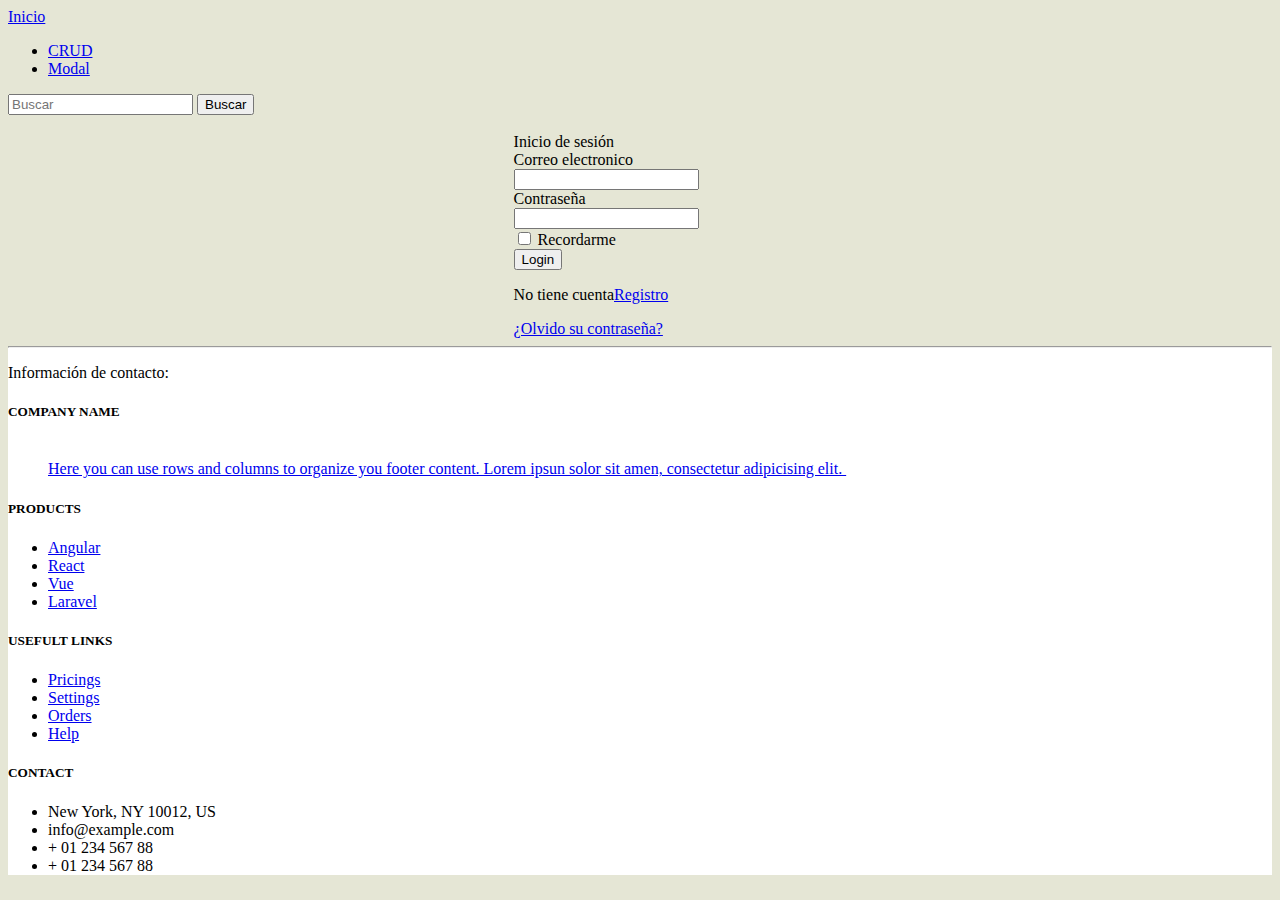
<file: index.html>
<!DOCTYPE html>
<html lang="es-CO">
<head>
    <meta charset="UTF-8">
    <meta name="author" content="Nicolas Suarez - ">
    <meta name="description" content="La siguiente pagina web, desarrolla el taller en clase">
    <link href="https://cdn.jsdelivr.net/npm/bootstrap@5.1.3/dist/css/bootstrap.min.css" rel="stylesheet" integrity="sha384-1BmE4kWBq78iYhFldvKuhfTAU6auU8tT94WrHftjDbrCEXSU1oBoqyl2QvZ6jIW3" crossorigin="anonymous">
    <link rel="stylesheet" href="estilos.css">

    <title>Inicio</title>
</head>
    <body>
    <nav class="navbar navbar-expand-lg navbar-dark bg-dark bg-light">
        <div class="container-fluid">
                <a class="navbar-brand" href="index.html">Inicio</a>

                <div class="collapse navbar-collapse" id="navbarSupportedContent">
                  <ul class="navbar-nav me-auto mb-2 mb-lg-0">
                    <li class="nav-item">
                      <a class="nav-link active" aria-current="page" href="pagina_tablas.html">CRUD</a>
                    </li>
                    <li class="nav-item">
                      <a class="nav-link" href="pagina_textos.html">Modal</a>

                    </li>

                  </ul>
                  <form class="d-flex">
                    <input class="form-control me-2" type="search" placeholder="Buscar" aria-label="Search">
                    <button class="btn btn-outline-success" type="submit">Buscar</button>
                  </form>
                </div>
            </div>
        </nav>
    <br>
        <section>

            <div class="card text-center">
              <div class="card-header">
                Inicio de sesión
              </div>
              <div class="card-body">
                <form>

                    <label for="exampleInputEmail1" class="form-label">Correo electronico</label>
                  <div class="input-group mb-3">
                      <span class="input-group-text"></span>
                    <input type="email" class="form-control" id="exampleInputEmail1">
                  </div>


                    <label for="exampleInputPassword1" class="form-label">Contraseña</label>
                  <div class="input-group mb-3">
                      <span class="input-group-text"></span>
                    <input type="password" class="form-control" id="exampleInputPassword1">
                  </div>


                  <div class="mb-3 form-check">
                    <input type="checkbox" class="form-check-input" id="exampleCheck1">
                      <label class="form-check-label" for="exampleCheck1">Recordarme</label>

                  </div>
                  <button type="submit" class="btn btn-success">Login</button>
                </form>
              </div>
              <div class="card-footer ">
                  <p>No tiene cuenta<a href="index.html">Registro</a></p>
                  <a href="index.html">¿Olvido su contraseña?</a>
              </div>
            </div>
        </section>
    </body>
        <div class="informacion">
        <hr>
        <p>Información de contacto:</p>
        <footer class="row row-cols-4 py-5 my-5 border-top">
            <div class="col">
                <h5> COMPANY NAME </h5>
                <ul class="nav flex-column">
                    <a href="/" class="d-flex align-items-center mb-3 link-dark text-decoration-none">
                        Here you can use rows and columns to organize you footer content.
                        Lorem ipsun solor sit amen, consectetur adipicising elit.
                        <svg class="bi me-2" width="40" height="32"><use xlink:href="#bootstrap"></use></svg>
                    </a>
              </ul>
            </div>



            <div class="col">
              <h5>PRODUCTS</h5>
              <ul class="nav flex-column">
                <li class="nav-item mb-2"><a href="index.html" class="nav-link p-0">Angular</a></li>
                <li class="nav-item mb-2"><a href="index.html" class="nav-link p-0">React</a></li>
                <li class="nav-item mb-2"><a href="index.html" class="nav-link p-0">Vue</a></li>
                <li class="nav-item mb-2"><a href="index.html" class="nav-link p-0">Laravel</a></li>
              </ul>
            </div>

            <div class="col">
              <h5>USEFULT LINKS</h5>
              <ul class="nav flex-column">
                <li class="nav-item mb-2"><a href="index.html" class="nav-link p-0 ">Pricings</a></li>
                <li class="nav-item mb-2"><a href="index.html" class="nav-link p-0">Settings</a></li>
                <li class="nav-item mb-2"><a href="index.html" class="nav-link p-0">Orders</a></li>
                <li class="nav-item mb-2"><a href="index.html" class="nav-link p-0">Help</a></li>
              </ul>
            </div>

            <div class="col">
              <h5>CONTACT</h5>
              <ul class="nav flex-column">
                <li class="nav-item mb-2">New York, NY 10012, US</li>
                <li class="nav-item mb-2">info@example.com</a></li>
                <li class="nav-item mb-2">+ 01 234 567 88</a></li>
                <li class="nav-item mb-2">+ 01 234 567 88</a></li>
              </ul>
            </div>
          </footer>

        </div>


</html>
</file>
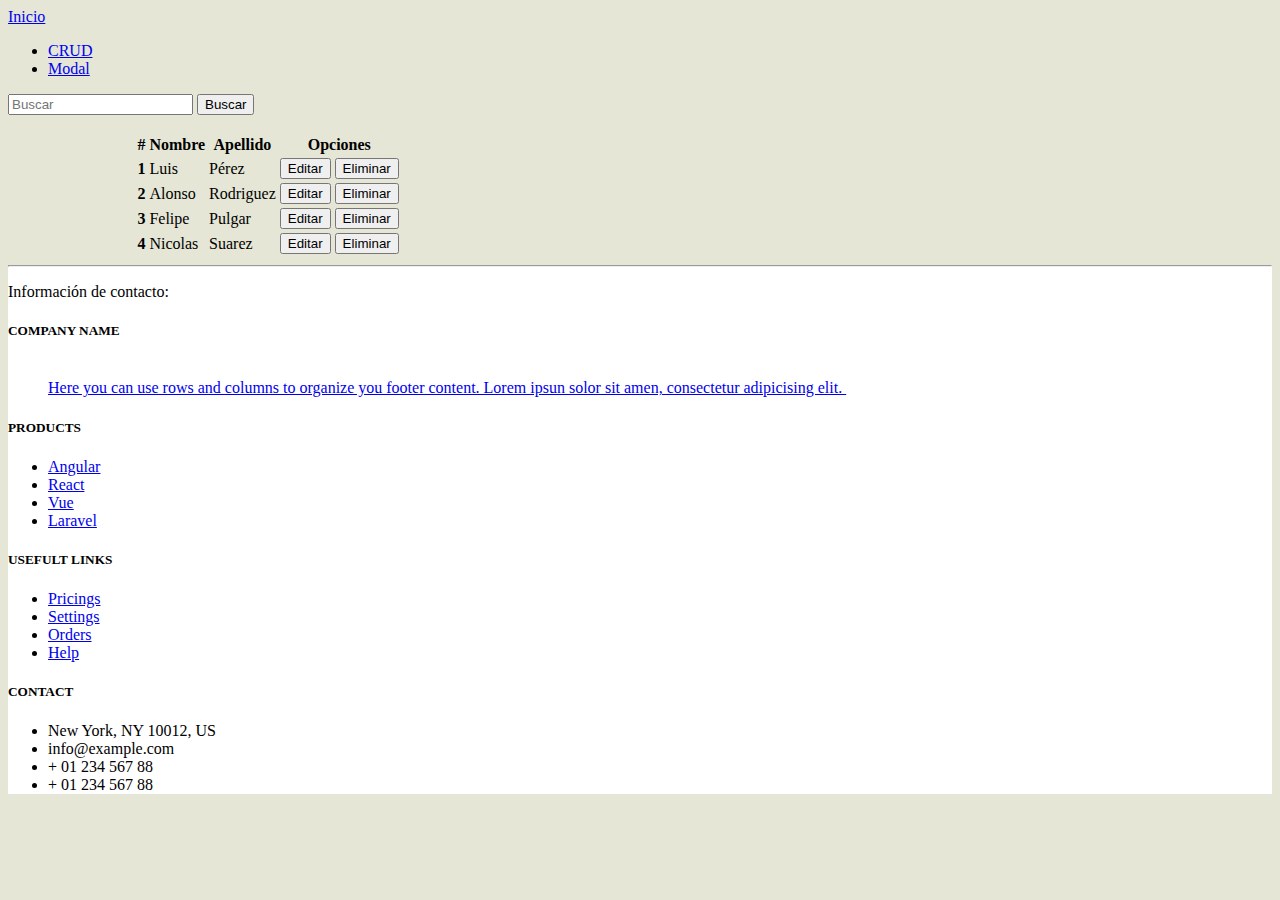
<file: pagina_tablas.html>
<!DOCTYPE html>
<html lang="es">
<head>
    <link href="https://cdn.jsdelivr.net/npm/bootstrap@5.1.3/dist/css/bootstrap.min.css" rel="stylesheet" integrity="sha384-1BmE4kWBq78iYhFldvKuhfTAU6auU8tT94WrHftjDbrCEXSU1oBoqyl2QvZ6jIW3" crossorigin="anonymous">
    <meta charset="UTF-8">
    <meta http-equiv="X-UA-Compatible" content="IE=edge">
    <meta name="viewport" content="width=device-width, initial-scale=1.0">
    <title>Taller en clase</title>
    <link rel="stylesheet" href="estilos.css"/>
</head>
<body>
    <nav class="navbar navbar-expand-lg navbar-dark bg-dark bg-light">
        <div class="container-fluid">
                <a class="navbar-brand" href="index.html">Inicio</a>

                <div class="collapse navbar-collapse" id="navbarSupportedContent">
                  <ul class="navbar-nav me-auto mb-2 mb-lg-0">
                    <li class="nav-item">
                      <a class="nav-link active" aria-current="page" href="pagina_tablas.html">CRUD</a>
                    </li>
                    <li class="nav-item">
                      <a class="nav-link" href="pagina_textos.html">Modal</a>

                    </li>

                  </ul>
                  <form class="d-flex">
                    <input class="form-control me-2" type="search" placeholder="Buscar" aria-label="Search">
                    <button class="btn btn-outline-success" type="submit">Buscar</button>
                  </form>
                </div>
            </div>
        </nav>
    <div class="tablainfo">
        <br>
    <table class="table table-striped table-dark">
        <thead>
          <tr>
            <th scope="col">#</th>
            <th scope="col">Nombre</th>
            <th scope="col">Apellido</th>
            <th scope="col">Opciones</th>
          </tr>
        </thead>
        <tbody>
          <tr>
            <th scope="row">1</th>
            <td>Luis </td>
            <td>Pérez</td>
            <td><button type="button" class="btn btn-warning">Editar</button>   <button type="button" class="btn btn-danger">Eliminar</button></td>
            
          </tr>
          <tr>
            <th scope="row">2</th>
            <td>Alonso</td>
            <td>Rodriguez</td>
            <td><button type="button" class="btn btn-warning">Editar</button>   <button type="button" class="btn btn-danger">Eliminar</button></td>
          </tr>
          <tr>
            <th scope="row">3</th>
            <td>Felipe </td>
            <td>Pulgar</td>
            <td><button type="button" class="btn btn-warning">Editar</button>   <button type="button" class="btn btn-danger">Eliminar</button></td>
          </tr>
          <tr>
            <th scope="row">4</th>
            <td>Nicolas</td>
            <td>Suarez</td>
            <td><button type="button" class="btn btn-warning">Editar</button>   <button type="button" class="btn btn-danger">Eliminar</button></td>
          </tr>
        </tbody>
      </table>
        </div>
</body>
      <div class="informacion">
        <hr>
        <p>Información de contacto:</p>
        <footer class="row row-cols-4 py-5 my-5 border-top">
            <div class="col">
                <h5> COMPANY NAME </h5>
                <ul class="nav flex-column">
                    <a href="/" class="d-flex align-items-center mb-3 link-dark text-decoration-none">
                        Here you can use rows and columns to organize you footer content.
                        Lorem ipsun solor sit amen, consectetur adipicising elit.
                        <svg class="bi me-2" width="40" height="32"><use xlink:href="#bootstrap"></use></svg>
                    </a>
              </ul>
            </div>



            <div class="col">
              <h5>PRODUCTS</h5>
              <ul class="nav flex-column">
                <li class="nav-item mb-2"><a href="index.html" class="nav-link p-0">Angular</a></li>
                <li class="nav-item mb-2"><a href="index.html" class="nav-link p-0">React</a></li>
                <li class="nav-item mb-2"><a href="index.html" class="nav-link p-0">Vue</a></li>
                <li class="nav-item mb-2"><a href="index.html" class="nav-link p-0">Laravel</a></li>
              </ul>
            </div>

            <div class="col">
              <h5>USEFULT LINKS</h5>
              <ul class="nav flex-column">
                <li class="nav-item mb-2"><a href="index.html" class="nav-link p-0 ">Pricings</a></li>
                <li class="nav-item mb-2"><a href="index.html" class="nav-link p-0">Settings</a></li>
                <li class="nav-item mb-2"><a href="index.html" class="nav-link p-0">Orders</a></li>
                <li class="nav-item mb-2"><a href="index.html" class="nav-link p-0">Help</a></li>
              </ul>
            </div>

            <div class="col">
              <h5>CONTACT</h5>
              <ul class="nav flex-column">
                <li class="nav-item mb-2">New York, NY 10012, US</li>
                <li class="nav-item mb-2">info@example.com</a></li>
                <li class="nav-item mb-2">+ 01 234 567 88</a></li>
                <li class="nav-item mb-2">+ 01 234 567 88</a></li>
              </ul>
            </div>
          </footer>

        </div>
</html>
</file>
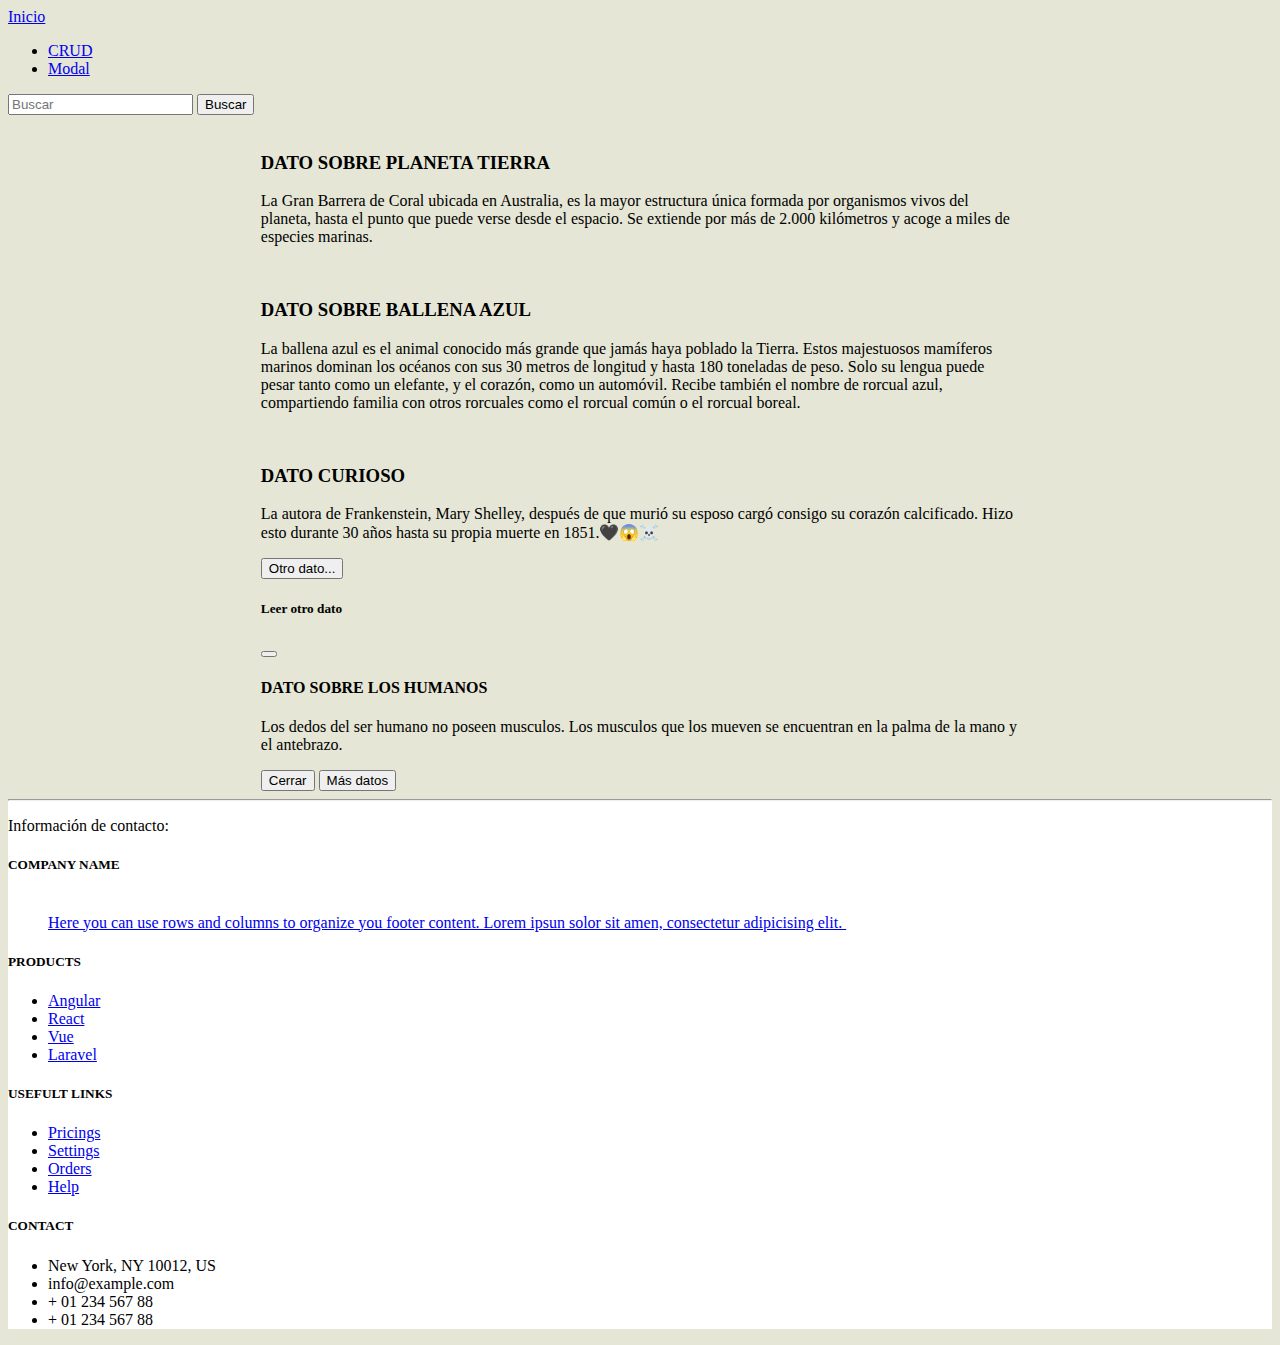
<file: pagina_textos.html>
<!DOCTYPE html>
<html lang="en">
<head>
    <meta charset="UTF-8">
    <link href="https://cdn.jsdelivr.net/npm/bootstrap@5.1.3/dist/css/bootstrap.min.css" rel="stylesheet" integrity="sha384-1BmE4kWBq78iYhFldvKuhfTAU6auU8tT94WrHftjDbrCEXSU1oBoqyl2QvZ6jIW3" crossorigin="anonymous">
    <script src="https://cdn.jsdelivr.net/npm/bootstrap@5.1.3/dist/js/bootstrap.bundle.min.js" integrity="sha384-ka7Sk0Gln4gmtz2MlQnikT1wXgYsOg+OMhuP+IlRH9sENBO0LRn5q+8nbTov4+1p" crossorigin="anonymous"></script>
    <meta charset="UTF-8">
    <meta http-equiv="X-UA-Compatible" content="IE=edge">
    <meta name="viewport" content="width=device-width, initial-scale=1.0">
    <title>Taller en clase</title>
    <link rel="stylesheet" href="estilos.css"/>
</head>
<body>
    <nav class="navbar navbar-expand-lg navbar-dark bg-dark bg-light">
        <div class="container-fluid">
                <a class="navbar-brand" href="index.html">Inicio</a>

                <div class="collapse navbar-collapse" id="navbarSupportedContent">
                  <ul class="navbar-nav me-auto mb-2 mb-lg-0">
                    <li class="nav-item">
                      <a class="nav-link active" aria-current="page" href="pagina_tablas.html">CRUD</a>
                    </li>
                    <li class="nav-item">
                      <a class="nav-link" href="pagina_textos.html">Modal</a>
                    </li>

                  </ul>
                  <form class="d-flex">
                    <input class="form-control me-2" type="search" placeholder="Buscar" aria-label="Search">
                    <button class="btn btn-outline-success" type="submit">Buscar</button>
                  </form>
                </div>
        </div>
    </nav>


    <div class="datos">
         <div class="row">
          <div class="col">
              <br>
              <h3> DATO SOBRE PLANETA TIERRA </h3>
              <p>La Gran Barrera de Coral ubicada en Australia, es la mayor estructura única formada por organismos vivos del planeta, hasta el punto que puede verse desde el espacio. Se extiende por más de 2.000 kilómetros y acoge a miles de especies marinas.</p>
          </div>
          <div class="col">
              <br>
              <h3> DATO SOBRE BALLENA AZUL </h3>
              <p>La ballena azul es el animal conocido más grande que jamás haya poblado la Tierra. Estos majestuosos mamíferos marinos dominan los océanos con sus 30 metros de longitud y hasta 180 toneladas de peso. Solo su lengua puede pesar tanto como un elefante, y el corazón, como un automóvil. Recibe también el nombre de rorcual azul, compartiendo familia con otros rorcuales como el rorcual común o el rorcual boreal.</p>
          </div>
          <div class="col">
              <br>
              <h3> DATO CURIOSO </h3>
              <p>La autora de Frankenstein, Mary Shelley, después de que murió su esposo cargó consigo su corazón calcificado. Hizo esto durante 30 años hasta su propia muerte en 1851.🖤😱☠️</p>
          </div>
        </div>
        <!-- Button trigger modal -->
        <div class="d-grid gap-2 col-2 mx-auto">
          <button type="button" class="btn btn-primary " data-bs-toggle="modal" data-bs-target="#exampleModal">Otro dato...</button>
        </div>
        <!-- Modal -->
        <div class="modal fade" id="exampleModal" tabindex="-1" aria-labelledby="exampleModalLabel" aria-hidden="true">
          <div class="modal-dialog">
            <div class="modal-content">
              <div class="modal-header">
                <h5 class="modal-title" id="exampleModalLabel">Leer otro dato</h5>
                <button type="button" class="btn-close" data-bs-dismiss="modal" aria-label="Close"></button>
              </div>
              <div class="modal-body">
                  <h4>DATO SOBRE LOS HUMANOS</h4>
                  <p>Los dedos del ser humano no poseen musculos. Los musculos que los mueven se encuentran en la palma de la mano y el antebrazo.</p>
              </div>
              <div class="modal-footer">
                <button type="button" class="btn btn-secondary" data-bs-dismiss="modal">Cerrar</button>
                <button type="button" class="btn btn-primary">Más datos</button>
              </div>
            </div>
          </div>
        </div>
    </div>
</body>

<div class="informacion">
        <hr>
        <p>Información de contacto:</p>
        <footer class="row row-cols-4 py-5 my-5 border-top">
            <div class="col">
                <h5> COMPANY NAME </h5>
                <ul class="nav flex-column">
                    <a href="/" class="d-flex align-items-center mb-3 link-dark text-decoration-none">
                        Here you can use rows and columns to organize you footer content.
                        Lorem ipsun solor sit amen, consectetur adipicising elit.
                        <svg class="bi me-2" width="40" height="32"><use xlink:href="#bootstrap"></use></svg>
                    </a>
              </ul>
            </div>
            <div class="col">
              <h5>PRODUCTS</h5>
              <ul class="nav flex-column">
                <li class="nav-item mb-2"><a href="index.html" class="nav-link p-0">Angular</a></li>
                <li class="nav-item mb-2"><a href="index.html" class="nav-link p-0">React</a></li>
                <li class="nav-item mb-2"><a href="index.html" class="nav-link p-0">Vue</a></li>
                <li class="nav-item mb-2"><a href="index.html" class="nav-link p-0">Laravel</a></li>
              </ul>
            </div>

            <div class="col">
              <h5>USEFULT LINKS</h5>
              <ul class="nav flex-column">
                <li class="nav-item mb-2"><a href="index.html" class="nav-link p-0 ">Pricings</a></li>
                <li class="nav-item mb-2"><a href="index.html" class="nav-link p-0">Settings</a></li>
                <li class="nav-item mb-2"><a href="index.html" class="nav-link p-0">Orders</a></li>
                <li class="nav-item mb-2"><a href="index.html" class="nav-link p-0">Help</a></li>
              </ul>
            </div>

            <div class="col">
              <h5>CONTACT</h5>
              <ul class="nav flex-column">
                <li class="nav-item mb-2">New York, NY 10012, US</li>
                <li class="nav-item mb-2">info@example.com</a></li>
                <li class="nav-item mb-2">+ 01 234 567 88</a></li>
                <li class="nav-item mb-2">+ 01 234 567 88</a></li>
              </ul>
            </div>
          </footer>
</div>
</html>
</file>
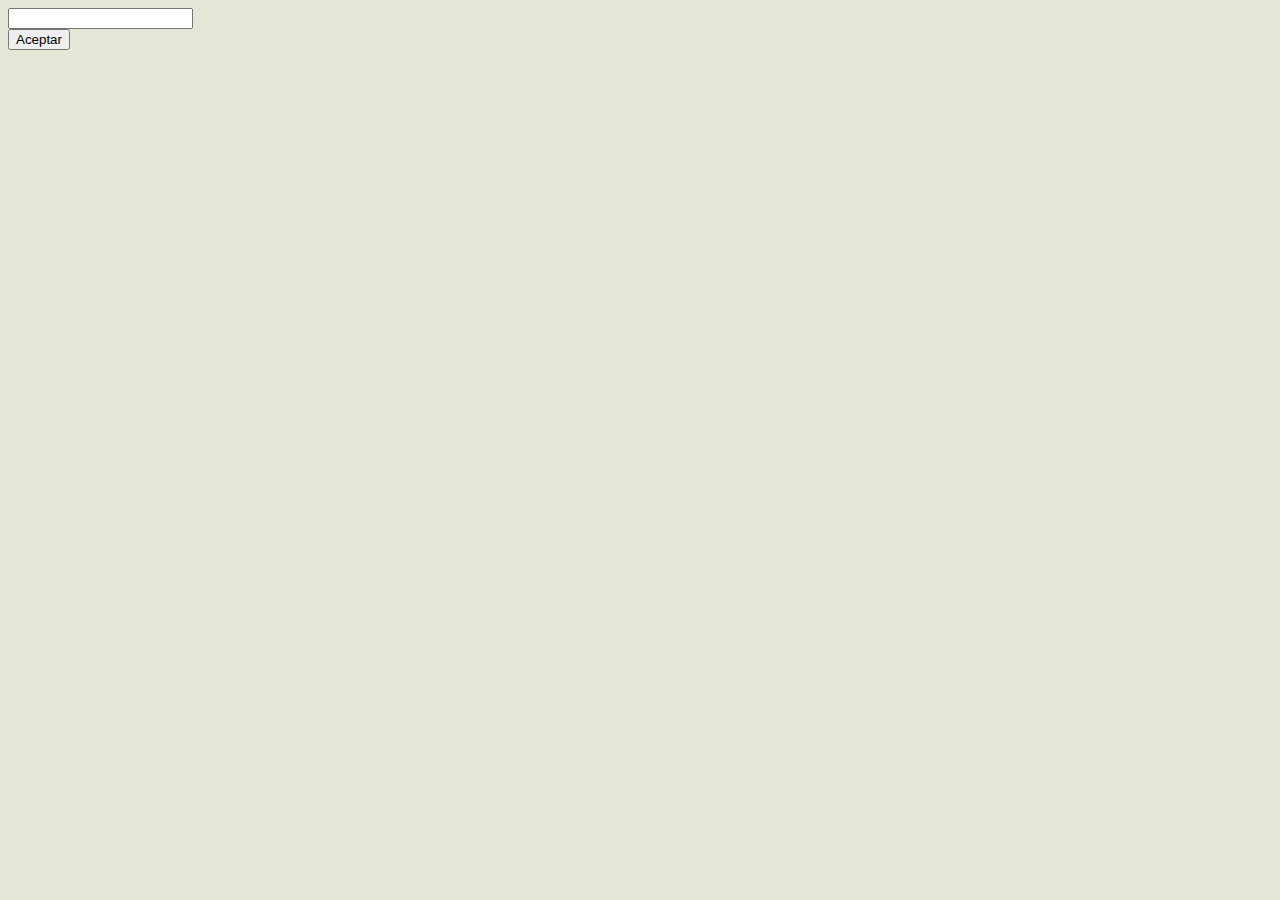
<file: pruebaJavaScript.html>
<!DOCTYPE html>
<html lang="es-CO">
<head>
    <meta charset="UTF-8">
    <meta name="author" content="Nicolas Suarez - ">
    <meta name="description" content="La siguiente pagina web, desarrolla el taller en clase">
    <link href="https://cdn.jsdelivr.net/npm/bootstrap@5.1.3/dist/css/bootstrap.min.css" rel="stylesheet" integrity="sha384-1BmE4kWBq78iYhFldvKuhfTAU6auU8tT94WrHftjDbrCEXSU1oBoqyl2QvZ6jIW3" crossorigin="anonymous">
    <link rel="stylesheet" href="estilos.css">
    <title>Titulo</title>

    <script src="ejemplo1.js"></script>
</head>
<body>
    <div class="input-group">
        <input type="number" aria-label="First name" class="form-control" id="num1">
        <button type="button" class="btn btn-dark" style="display: block;" onclick="sumar()">Aceptar</button>
    </div>
</body>
</html>
</file>
<file: estilos.css>
body {
    background-color: #e5e6d5;
}


.tablainfo{
    width: 80%;
    margin: auto;
}

section{
    width: 20%;

    margin-left: auto;
    margin-right: auto;
}
.informacion{

    background-color: white;
}
.datos{
    width: 60%;
    margin-left: auto;
    margin-right: auto;
}
</file>
